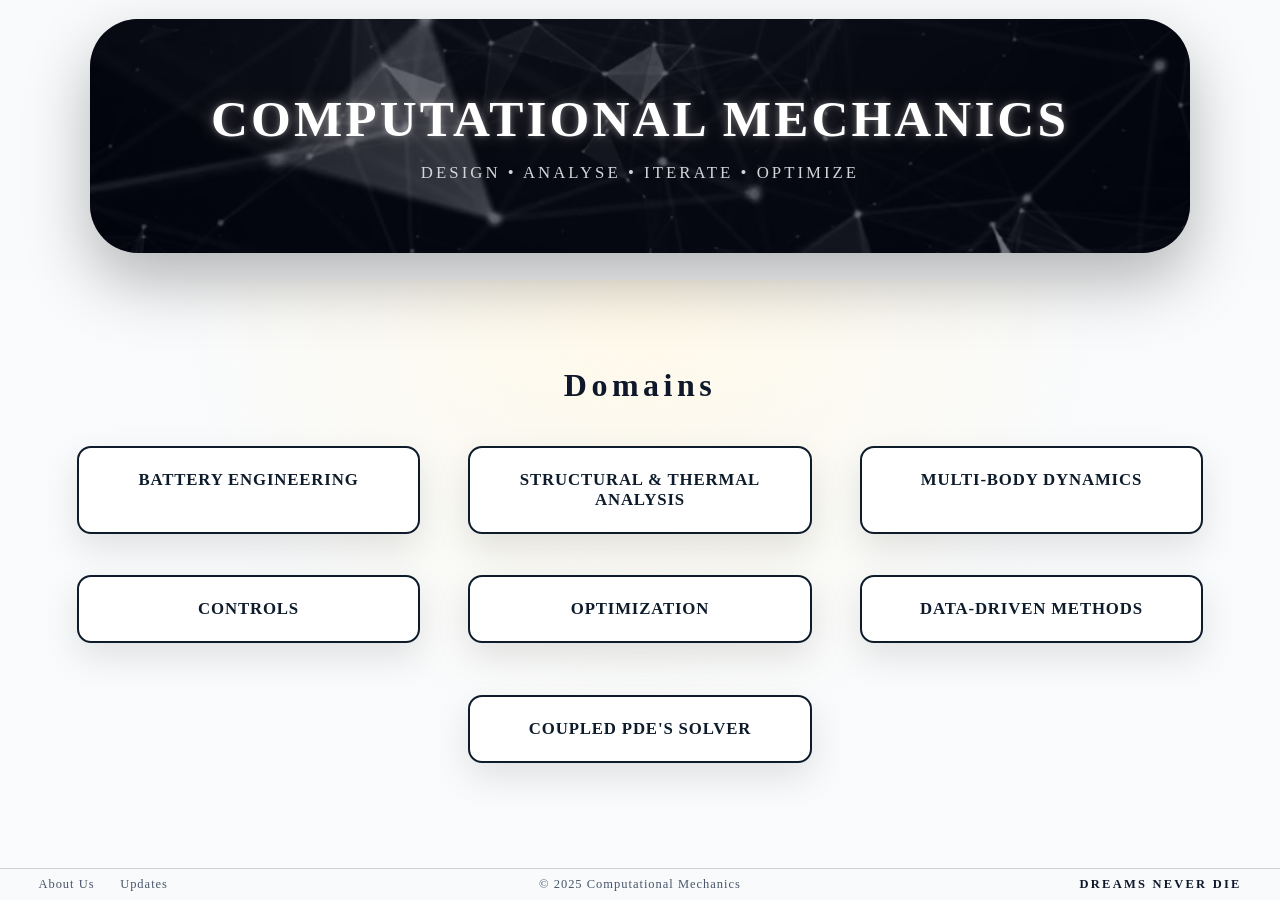
<file: index.html>
<!DOCTYPE html>
<html lang="en">
<head>
  <meta charset="UTF-8">
  <meta name="viewport" content="width=device-width, initial-scale=1.0">
  <title>Computational Mechanics</title>
  <link rel="stylesheet" href="assets/css/main.css">
</head>

<body>

<main>

  <!-- ================= HERO (ROUNDED NEURAL BOX) ================= -->
  <section id="hero">
    <video class="hero-video" autoplay muted loop playsinline>
      <source src="assets/videos/hero-network.webm" type="video/webm">
    </video>

    <div class="hero-overlay"></div>

    <div class="hero-content">
      <h1 class="hero-title">COMPUTATIONAL MECHANICS</h1>
      <p class="hero-tagline">
        Design • Analyse • Iterate • Optimize
      </p>
    </div>
  </section>


  <!-- ================= DOMAINS ================= -->
  <section id="domains">

    <h2 class="domains-title">Domains</h2>

    <div class="domains-grid">

      <div class="domain-card">Battery Engineering</div>
      <a href="structural-thermal.html" class="domain-link">
      <div class="domain-card">Structural & Thermal Analysis</div>
      </a>

      <div class="domain-card">Multi-Body Dynamics</div>

      <div class="domain-card">Controls</div>
      <div class="domain-card">Optimization</div>
      <div class="domain-card">Data-Driven Methods</div>

      <div class="domain-card domain-center">
        Coupled PDE's Solver
      </div>

    </div>

  </section>

</main>

<footer class="site-footer">
  <div class="footer-left">
    <a href="#">About Us</a>
    <a href="#">Updates</a>
  </div>

  <div class="footer-center">
    © 2025 Computational Mechanics
  </div>

  <div class="footer-right">
    DREAMS NEVER DIE</div>
</footer>

</body>
</html>
</file>
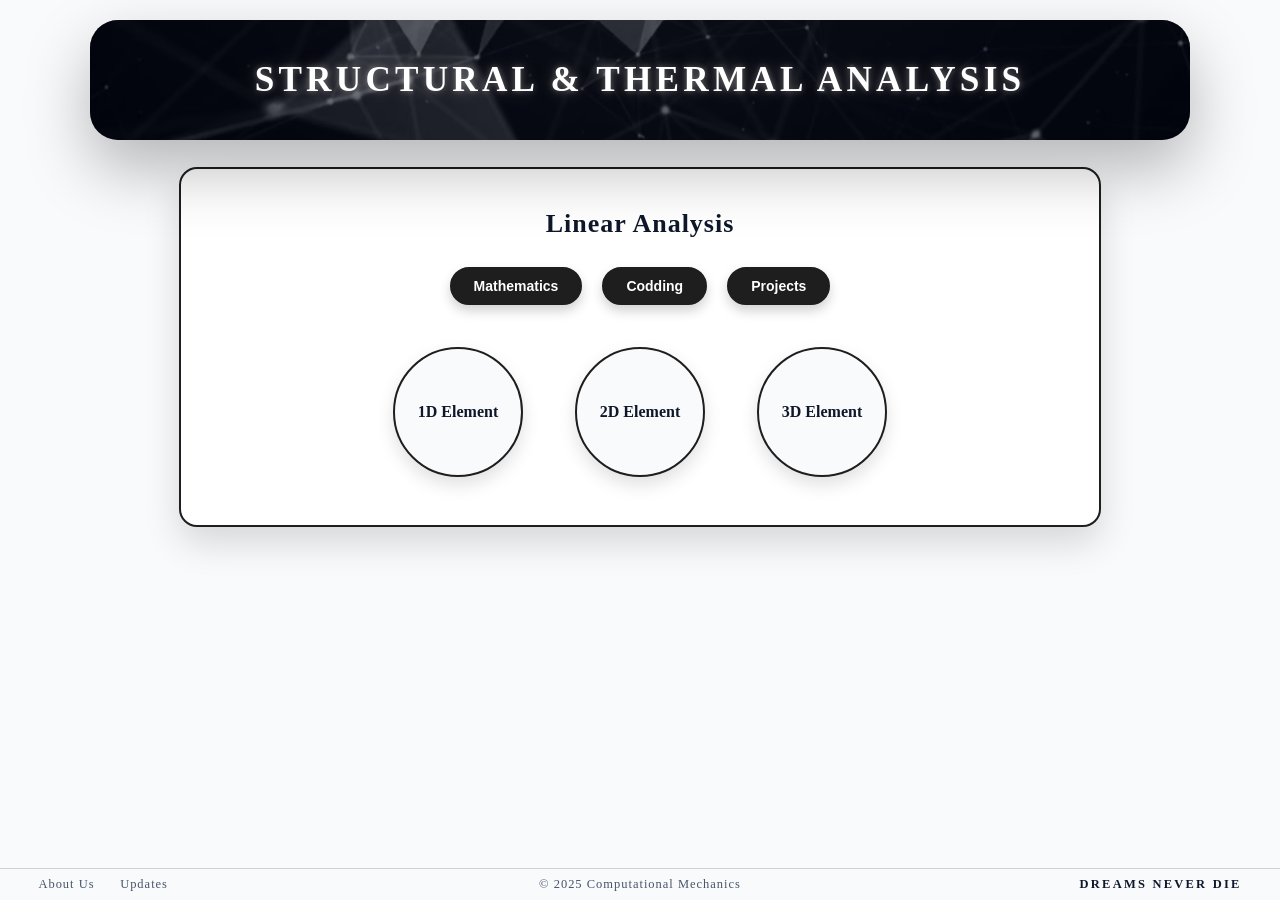
<file: structural-thermal.html>
<!DOCTYPE html>
<html lang="en">
<head>
  <meta charset="UTF-8" />
  <meta name="viewport" content="width=device-width, initial-scale=1.0" />

  <title>Structural & Thermal Analysis</title>

  <!-- GLOBAL STYLES (DO NOT TOUCH) -->
  <link rel="stylesheet" href="assets/css/main.css" />

  <!-- PAGE-SPECIFIC CONTENT STYLES -->
  <link rel="stylesheet" href="assets/css/structural-content.css" />
</head>

<body class="structural-page">

<main>

  <!-- ================= HERO (UNCHANGED) ================= -->
  <section id="hero">
    <video class="hero-video" autoplay muted loop playsinline>
      <source src="assets/videos/hero-network.webm" type="video/webm" />
    </video>

    <div class="hero-overlay"></div>

    <div class="hero-content">
      <h1 class="hero-title">STRUCTURAL & THERMAL ANALYSIS</h1>
    </div>
  </section>

  <!-- ================= PAGE CONTENT ================= -->
  <section id="structural-content">

    <!-- ===== Linear Analysis Container ===== -->
    <div class="analysis-box">

      <h2 class="analysis-title">Linear Analysis</h2>

      <!-- ===== Top Action Buttons ===== -->
      <div class="analysis-actions">
        <button class="analysis-btn">Mathematics</button>
        <button class="analysis-btn">Codding</button>
        <button class="analysis-btn">Projects</button>
      </div>

      <!-- ===== Element Selection ===== -->
      <div class="element-selector">

        <div class="element-card">
          <span class="element-label">1D Element</span>
        </div>

        <div class="element-card">
          <span class="element-label">2D Element</span>
        </div>

        <div class="element-card">
          <span class="element-label">3D Element</span>
        </div>

      </div>

    </div>

  </section>

</main>

<!-- ================= FOOTER (UNCHANGED) ================= -->
<footer class="site-footer">
  <div class="footer-left">
    <a href="#">About Us</a>
    <a href="#">Updates</a>
  </div>

  <div class="footer-center">
    © 2025 Computational Mechanics
  </div>

  <div class="footer-right">
    DREAMS NEVER DIE
  </div>
</footer>

</body>
</html>
</file>
<file: assets/css/main.css>
/* =========================================
   GLOBAL RESET & BASE
   ========================================= */

* {
  margin: 0;
  padding: 0;
  box-sizing: border-box;
}

html, body {
  height: 100%;
}

body {
  display: flex;
  flex-direction: column;   /* ✅ key fix */
  overflow: hidden;         /* ✅ no scroll bar */
  background: #f8fafc;
  font-family: "Georgia", serif;
  color: #0f172a;
}

/* =========================================
   DESIGN CONTROL VARIABLES
   ========================================= */

:root {
  --hero-radius: 48px;
  --hero-width: 86vw;
  --hero-max-width: 1720px;
  --hero-top-gap: 2.1vh;
  --hero-height: 26vh;
  --footer-height: 42px;
}

/* =========================================
   MAIN LAYOUT
   ========================================= */

main {
  flex: 1;                 /* ✅ occupies remaining space */
  display: flex;
  flex-direction: column;
}

/* =========================================
   HERO – ROUNDED NEURAL NETWORK BOX
   ========================================= */

#hero {
  height: var(--hero-height);
  width: var(--hero-width);
  max-width: var(--hero-max-width);

  margin: var(--hero-top-gap) auto 3vh;

  position: relative;
  overflow: hidden;
  border-radius: var(--hero-radius);

  box-shadow:
    0 28px 65px rgba(0, 0, 0, 0.28);
}

/* Video */
.hero-video {
  width: 100%;
  height: 100%;
  object-fit: cover;
  display: block;
}

/* Overlay */
.hero-overlay {
  position: absolute;
  inset: 0;
  background: rgba(2, 6, 23, 0.55);
  z-index: 1;
}

/* Hero Text */
.hero-content {
  position: absolute;
  inset: 0;
  z-index: 2;

  display: flex;
  flex-direction: column;
  justify-content: center;
  align-items: center;
  text-align: center;
  padding: 2rem;
}

.hero-title {
  font-size: 3.2rem;
  font-weight: 700;
  letter-spacing: 0.06em;
  color: #ffffff;

  text-shadow:
    0 0 6px rgba(255, 255, 255, 0.35),
    0 0 18px rgba(255, 244, 214, 0.25);
}

.hero-tagline {
  margin-top: 0.9rem;
  font-size: 1.05rem;
  letter-spacing: 0.18em;
  text-transform: uppercase;
  color: #d1d5db;
}

/* =========================================
   DOMAINS SECTION – AUTO-FIT (NO SCROLL)
   ========================================= */

#domains {
  flex: 1;                 /* ✅ fills remaining space */

  background:
    radial-gradient(
      circle at top center,
      rgba(255, 244, 214, 0.55),
      rgba(248, 250, 252, 0.96) 55%
    ),
    linear-gradient(
      180deg,
      #ffffff 0%,
      #f8fafc 100%
    );

  display: flex;
  flex-direction: column;
  justify-content: center;

  padding: 0 6vw;
}



/* 🔧 GAP CONTROL BETWEEN LAST CARD & FOOTER */
:root {
  --footer-gap: 18px;   /* try 12px – 24px */
}

/* Adjust domains height to compensate */
#domains {
  height: calc(
    100vh
    - 26vh
    - var(--hero-top-gap)
    - 3vh
    - var(--footer-gap)
  );

  padding-bottom: var(--footer-gap);
}




/* Title */
.domains-title {
  text-align: center;
  font-size: 2rem;
  letter-spacing: 0.14em;
  margin-bottom: 2.6rem;
}

/* Grid */
.domains-grid {
  max-width: 1200px;
  margin: 0 auto;

  display: grid;
  grid-template-columns: repeat(3, minmax(260px, 1fr));
  gap: 2.6rem 3rem;
}

/* =========================================
   DOMAIN CARDS
   ========================================= */

.domain-card {
  background: #ffffff;
  padding: 2rem 2.2rem;

  border-radius: 16px;
  text-align: center;

  font-size: 1.05rem;
  letter-spacing: 0.08em;
  text-transform: uppercase;
  color: #0f172a;

  border: 1.6px solid #0f172a;

  box-shadow:
    0 14px 34px rgba(0, 0, 0, 0.10);

  transition:
    transform 0.25s ease,
    box-shadow 0.25s ease,
    border 0.25s ease,
    font-size 0.25s ease;
}

.domain-card:hover {
  transform: translateY(-6px);
  font-size: 1.12rem;
  border: 2.6px solid #000000;

  box-shadow:
    0 24px 52px rgba(0, 0, 0, 0.18);
}

.domain-center {
  grid-column: 2 / 3;
}



/* =========================================
   FOOTER – FINAL LOCKED ALIGNMENT (NO DRIFT)
   ========================================= */

.site-footer {
  height: 32px;                 /* compact + safe */
  padding: 0 3vw;

  display: grid;
  grid-template-columns: 1fr auto 1fr;
  align-items: center;

  font-size: 0.78rem;
  letter-spacing: 0.08em;
  line-height: 1;               /* 🔒 prevents vertical shift */

  color: #475569;
  background: #f8fafc;

  border-top: 1px solid rgba(15, 23, 42, 0.18);
}

/* 🔒 COMMON LOCK */
.footer-left,
.footer-center,
.footer-right {
  display: flex;
  align-items: center;
  height: 100%;
  white-space: nowrap;          /* 🔒 prevents wrapping drift */
}

/* LEFT */
.footer-left {
  justify-self: start;
  gap: 1.6rem;
}

.footer-left a {
  text-decoration: none;
  color: #475569;
}

.footer-left a:hover {
  color: #0f172a;
}

/* CENTER */
.footer-center {
  justify-self: center;
  text-align: center;
  font-size: 0.78rem;
}

/* RIGHT — FINAL FIX */
.footer-right {
  justify-self: end;            /* 🔥 HARD RIGHT LOCK */
  text-align: right;
  font-weight: 600;
  letter-spacing: 0.18em;
  color: #0f172a;
}


/* ================= DOMAIN LINK ================= */
.domain-link {
  text-decoration: none;
  color: inherit;
  display: inline-block;
}


/* Remove underline from domain links */
.domain-link {
  text-decoration: none;
  color: inherit;
  display: inline-block;
}


/* ================= DOMAIN CARD BASE ================= */
.domain-card {
  padding: 22px 28px;
  border: 2px solid #0d1b2a;
  border-radius: 14px;
  background-color: #ffffff;
  color: #0d1b2a;
  font-weight: 600;
  letter-spacing: 0.05em;
  text-align: center;
  cursor: pointer;

  transition:
    background-color 0.3s ease,
    color 0.3s ease,
    transform 0.25s ease,
    box-shadow 0.25s ease,
    border-color 0.3s ease;
}

/* ================= HOVER ================= */
.domain-link:hover .domain-card {
  background-color: #1e1e1e;
  color: #ffffff;
  border-color: #1e1e1e;
  transform: translateY(-6px);
  box-shadow: 0 14px 28px rgba(0, 0, 0, 0.25);
}

/* ================= CLICK (ACTIVE) ================= */
.domain-link:active .domain-card {
  background-color: #0f62fe;
  color: #ffffff;
  border-color: #0f62fe;
  transform: translateY(0);
  box-shadow: 0 8px 16px rgba(15, 98, 254, 0.4);
}

/* ================= KEYBOARD ACCESSIBILITY ================= */
.domain-link:focus-visible .domain-card {
  outline: none;
  box-shadow: 0 0 0 4px rgba(15, 98, 254, 0.35);
}

/* ================= OPTIONAL CENTER CARD ================= */
.domain-card.domain-center {
  margin-top: 10px;
}


.domain-link:hover,
.domain-link:focus,
.domain-link:active {
  text-decoration: none;
}



/* =========================================================
   STRUCTURAL & THERMAL PAGE — COMPACT HERO
   ========================================================= */

.structural-page #hero {
  height: 120px;              /* drastic reduction */
  min-height: 120px;
  border-radius: 28px;
  margin-top: 20px;
}

/* Video should still fill the smaller hero */
.structural-page .hero-video {
  height: 100%;
  object-fit: cover;
}

/* Center title vertically in compact hero */
.structural-page .hero-content {
  height: 100%;
  display: flex;
  align-items: center;
  justify-content: center;
}

/* Slightly smaller title for balance */
.structural-page .hero-title {
  font-size: 2.2rem;
  letter-spacing: 0.12em;
}
</file>
<file: assets/css/structural-content.css>
/* =========================================================
   STRUCTURAL & THERMAL — CONTENT ONLY
   (Hero & Footer untouched)
========================================================= */

/* ---------- PAGE LAYOUT CONTROL ---------- */

body {
  height: 100vh;
  overflow: hidden; /* body never scrolls */
}

/* Scrollable middle content only */
.content-scroll {
  position: absolute;
  top: 220px;      /* below hero */
  bottom: 60px;    /* above footer */
  left: 0;
  right: 0;
  overflow-y: auto;
  padding: 50px 0 70px;
}

/* ---------- MAIN CONTENT WRAPPER ---------- */

#structural-content {
  display: flex;
  justify-content: center;
}

/* ---------- LINEAR ANALYSIS BOX ---------- */

.analysis-box {
  width: 72%;
  max-width: 1100px;
  background: #ffffff;
  border: 2px solid #1e1e1e;
  border-radius: 18px;
  box-shadow: 0 16px 36px rgba(0, 0, 0, 0.14);
  padding: 40px 36px 48px;
  text-align: center;
}

/* ---------- TITLE ---------- */

.analysis-title {
  font-size: 26px;
  letter-spacing: 1px;
  margin-bottom: 28px; /* space before buttons */
  color: #0f172a;
}

/* ---------- TOP ACTION BUTTONS ---------- */

.analysis-actions {
  display: flex;
  justify-content: center;
  gap: 20px;
  margin-bottom: 42px; /* 🔴 KEY FIX: distance from circles */
}

.analysis-btn {
  padding: 9px 22px;
  font-size: 14px;
  font-weight: 600;

  background: #1e1e1e;
  color: #ffffff;

  border: 2px solid #1e1e1e;
  border-radius: 999px;
  cursor: pointer;

  transition: all 0.25s ease;
  box-shadow: 0 6px 12px rgba(0, 0, 0, 0.18);
}

.analysis-btn:hover {
  background: #ffffff;
  color: #1e1e1e;
  transform: translateY(-2px);
  box-shadow: 0 12px 22px rgba(0, 0, 0, 0.22);
}

.analysis-btn:active {
  transform: translateY(0);
  box-shadow: 0 6px 12px rgba(0, 0, 0, 0.15);
}

/* ---------- ELEMENT SELECTOR ROW ---------- */

.element-selector {
  display: flex;
  justify-content: center;
  gap: 52px;
}

/* ---------- CIRCULAR ELEMENT BUTTONS ---------- */

.element-card {
  width: 130px;
  height: 130px;
  border-radius: 50%;
  background: #f9fafb;
  border: 2px solid #1e1e1e;

  display: flex;
  align-items: center;
  justify-content: center;

  cursor: pointer;
  transition: all 0.3s ease;
  box-shadow: 0 8px 18px rgba(0, 0, 0, 0.12);
}

.element-label {
  font-size: 16px;
  font-weight: 600;
  color: #0f172a;
  text-align: center;
  line-height: 1.3;
}

/* Hover effect */
.element-card:hover {
  background: #1e1e1e;
  transform: translateY(-6px);
  box-shadow: 0 18px 32px rgba(0, 0, 0, 0.26);
}

.element-card:hover .element-label {
  color: #ffffff;
}

/* ---------- RESPONSIVE ---------- */

@media (max-width: 900px) {
  .analysis-box {
    width: 90%;
  }

  .analysis-actions {
    flex-wrap: wrap;
    gap: 14px;
    margin-bottom: 32px;
  }

  .element-selector {
    flex-direction: column;
    gap: 28px;
  }
}
</file>
